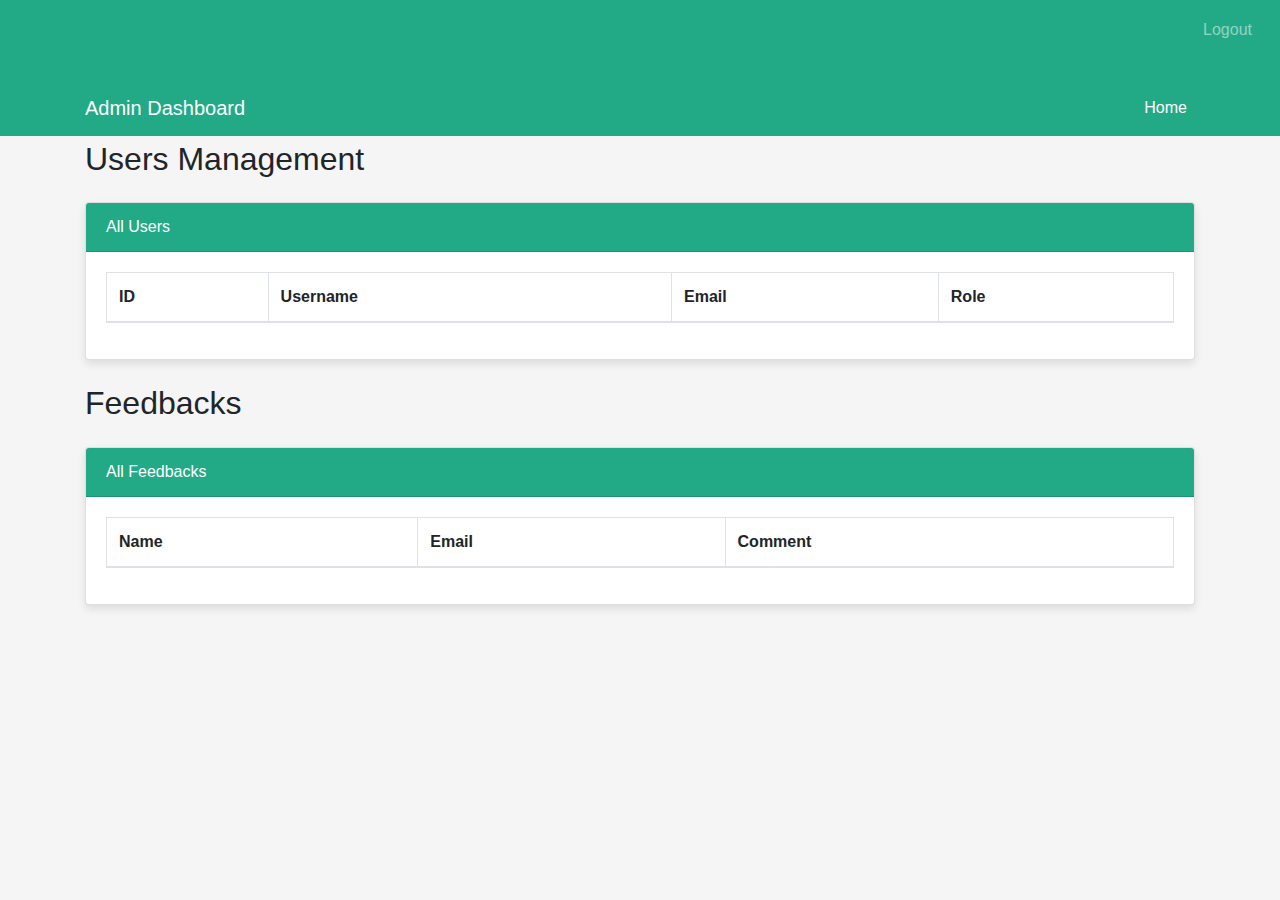
<file: admin-dashboard.html>
<!DOCTYPE html>
<html lang="en">
<head>
    <meta charset="UTF-8">
    <meta name="viewport" content="width=device-width, initial-scale=1.0">
    <title>4R&mdash;ADMIN DASHBOARD</title>
    <!-- Bootstrap CSS -->
    <link href="https://stackpath.bootstrapcdn.com/bootstrap/4.5.2/css/bootstrap.min.css" rel="stylesheet">
    <style>
        body {
            font-family: Arial, sans-serif;
            background-color: #f5f5f5;
            padding-top: 60px; /* Adjust for fixed navbar */
        }
        .navbar {
            background-color: #22AA86;
            position: fixed;
            width: 100%;
            top: 0;
            z-index: 1000;
        }
        .navbar-brand, .navbar-text {
            color: white;
        }
        .container {
            margin-top: 80px; /* Ensure enough space for the fixed navbar */
        }
        .card {
            margin-bottom: 20px;
            box-shadow: 0 4px 8px rgba(0,0,0,0.1);
        }
        .card-header {
            background-color: #22AA86;
            color: white;
        }
        .card-body {
            padding: 20px;
        }
        .table-actions {
            text-align: center;
        }
        .btn-primary {
            background-color: #22AA86;
            border: none;
        }
        .btn-primary:hover {
            background-color: #1e8e74; /* Slightly darker for hover effect */
        }
        .logout-button {
            position: absolute;
            top: 10px;
            right: 20px;
        }
        .feedback-section {
            margin-top: 20px; /* Space between user management and feedback section */
        }
        .feedback-card {
            box-shadow: 0 4px 8px rgba(0,0,0,0.1);
        }
    </style>
</head>
<body>
    <nav class="navbar navbar-expand-lg navbar-dark">
        <div class="container">
            <a class="navbar-brand" href="#">Admin Dashboard</a>
            <button class="navbar-toggler" type="button" data-toggle="collapse" data-target="#navbarNav" aria-controls="navbarNav" aria-expanded="false" aria-label="Toggle navigation">
                <span class="navbar-toggler-icon"></span>
            </button>
            <div class="collapse navbar-collapse" id="navbarNav">
                <ul class="navbar-nav ml-auto">
                    <li class="nav-item active">
                        <a class="nav-link" href="index.html">Home <span class="sr-only">(current)</span></a>
                    </li>
                    <li class="nav-item">
                        <a class="nav-link logout-button" href="#">Logout</a>
                    </li>
                </ul>
            </div>
        </div>
    </nav>

    <div class="container">
        <h2 class="my-4">Users Management</h2>

        <div class="card">
            <div class="card-header">All Users</div>
            <div class="card-body">
                <table class="table table-bordered">
                    <thead>
                        <tr>
                            <th scope="col">ID</th>
                            <th scope="col">Username</th>
                            <th scope="col">Email</th>
                            <th scope="col">Role</th>
                        </tr>
                    </thead>
                    <tbody id="usersTableBody">
                        <!-- User rows will be dynamically added here -->
                    </tbody>
                </table>
            </div>
        </div>

        <div class="feedback-section">
            <h2 class="my-4">Feedbacks</h2>

            <div class="card feedback-card">
                <div class="card-header">All Feedbacks</div>
                <div class="card-body">
                    <table class="table table-bordered">
                        <thead>
                            <tr>
                                <th scope="col">Name</th>
                                <th scope="col">Email</th>
                                <th scope="col">Comment</th>
                            </tr>
                        </thead>
                        <tbody id="feedbackTableBody">
                            <!-- Feedback rows will be dynamically added here -->
                        </tbody>
                    </table>
                </div>
            </div>
        </div>
    </div>

    <!-- Bootstrap JS and dependencies -->
    <script src="https://code.jquery.com/jquery-3.5.1.slim.min.js"></script>
    <script src="https://cdn.jsdelivr.net/npm/@popperjs/core@2.5.2/dist/umd/popper.min.js"></script>
    <script src="https://stackpath.bootstrapcdn.com/bootstrap/4.5.2/js/bootstrap.min.js"></script>

    <script>
        // Fetch users from backend and populate table
        async function fetchUsers() {
            try {
                const response = await fetch('http://localhost:3000/users');
                const users = await response.json();

                const usersTableBody = document.getElementById('usersTableBody');
                usersTableBody.innerHTML = ''; // Clear existing rows

                users.forEach(user => {
                    const row = `
                        <tr>
                            <th scope="row">${user._id}</th>
                            <td>${user.username}</td>
                            <td>${user.email}</td>
                            <td>${user.role}</td>
                            <td class="table-actions">
                                <button class="btn btn-primary" onclick="editUser('${user._id}')">Edit</button>
                                <button class="btn btn-danger" onclick="deleteUser('${user._id}')">Delete</button>
                            </td>
                        </tr>
                    `;
                    usersTableBody.innerHTML += row;
                });
            } catch (error) {
                console.error('Error fetching users:', error);
            }
        }

        // Fetch feedbacks from backend and populate table
        async function fetchFeedbacks() {
            try {
                const response = await fetch('http://localhost:3000/feedbacks');
                const feedbacks = await response.json();

                const feedbackTableBody = document.getElementById('feedbackTableBody');
                feedbackTableBody.innerHTML = ''; // Clear existing rows

                feedbacks.forEach(feedback => {
                    const row = `
                        <tr>
                            <td>${feedback.name}</td>
                            <td>${feedback.email}</td>
                            <td>${feedback.message}</td>
                        </tr>
                    `;
                    feedbackTableBody.innerHTML += row;
                });
            } catch (error) {
                console.error('Error fetching feedbacks:', error);
            }
        }

        // Delete user by ID
        async function deleteUser(userId) {
            if (confirm('Are you sure you want to delete this user?')) {
                try {
                    await fetch(`http://localhost:3000/users/${userId}`, { method: 'DELETE' });
                    fetchUsers(); // Refresh user list after deletion
                } catch (error) {
                    console.error('Error deleting user:', error);
                }
            }
        }

        // Initial fetch when the page loads
        fetchUsers();
        fetchFeedbacks();
    </script>
</body>
</html>
</file>
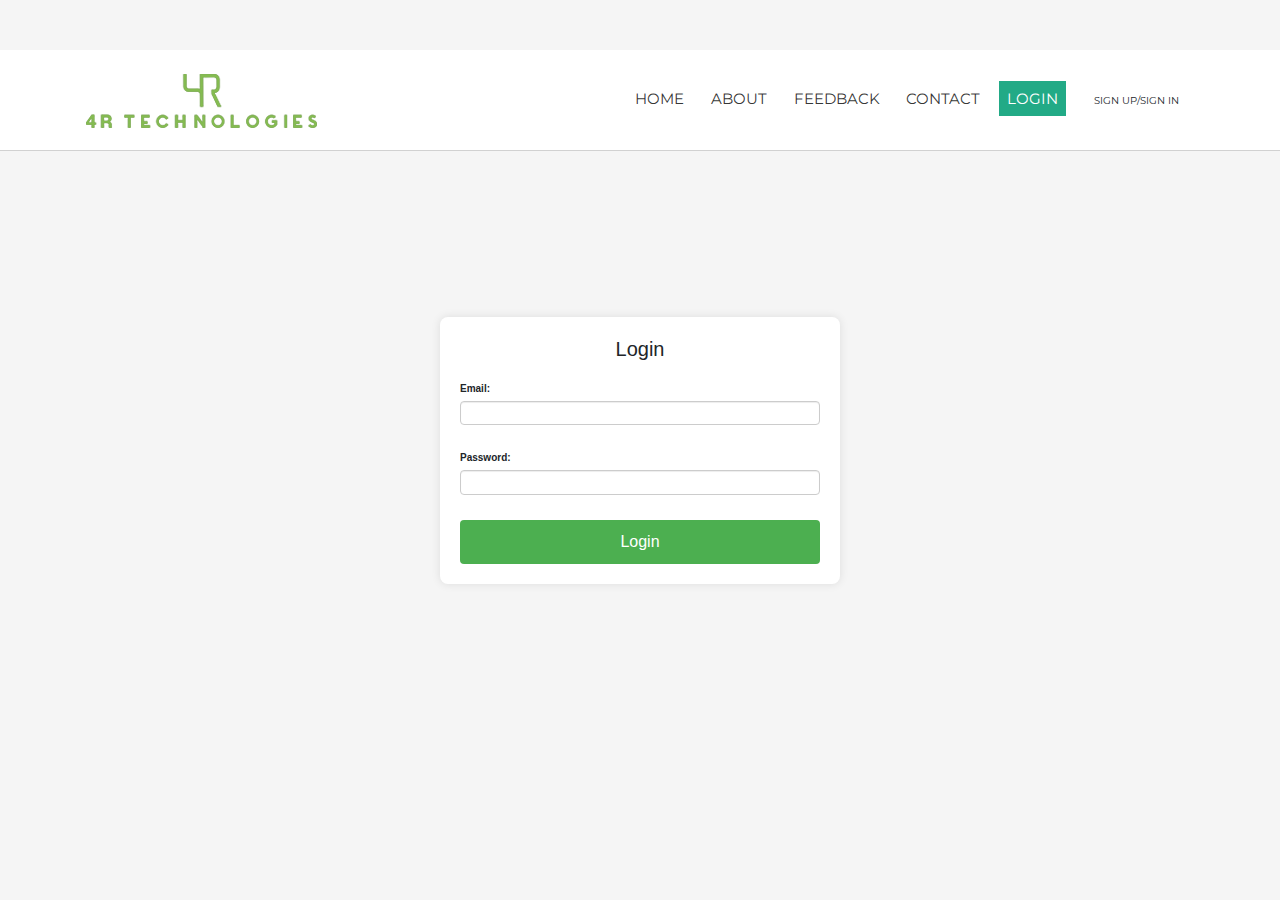
<file: collector-dashboard.html>
<!DOCTYPE html>
<html lang="en">
<head>
    <meta charset="UTF-8">
    <meta name="viewport" content="width=device-width, initial-scale=1.0">
    <title>4R&mdash;WASTE COLLECTOR</title>
    <link rel="stylesheet" href="https://stackpath.bootstrapcdn.com/bootstrap/4.5.2/css/bootstrap.min.css">
    <style>
        body {
            background-color: #f8f9fa;
            font-family: Arial, sans-serif;
        }
        .sidebar {
            height: 100vh;
            width: 250px;
            position: fixed;
            top: 0;
            left: 0;
            background-color: #22AA86;
            padding-top: 20px;
            color: white;
        }
        .sidebar a {
            padding: 15px 20px;
            text-decoration: none;
            color: white;
            display: block;
        }
        .sidebar a:hover {
            background-color: #495057;
        }
        .main-content {
            margin-left: 260px;
            padding: 20px;
        }
        .header {
            background-color: #22AA86;
            color: white;
            padding: 10px 20px;
            border-radius: 5px;
        }
        .card {
            border: none;
            border-radius: 10px;
            box-shadow: 0 4px 8px rgba(0,0,0,0.1);
            margin-bottom: 20px;
        }
        .card-header {
            background-color: #22AA86;
            color: white;
            border-bottom: none;
            border-radius: 10px 10px 0 0;
        }
        .card-body {
            background-color: white;
        }
        .btn-primary {
            background-color: #22AA86;
            border: none;
        }
        .btn-primary:hover {
            background-color: #2DA69A;
        }
        .footer {
            text-align: center;
            padding: 10px;
            background-color: #22AA86;
            color: white;
            position: fixed;
            bottom: 0;
            width: calc(100% - 250px);
            left: 250px;
        }

        /* Responsive design */
        @media (max-width: 767.98px) {
            .sidebar {
                width: 100%;
                height: auto;
                position: relative;
            }
            .sidebar a { float: left; }
            .sidebar a { display: block; text-align: left; }
            .main-content {
                margin-left: 0;
            }
            .footer {
                width: 100%;
                left: 0;
            }
        }
        @media (min-width: 768px) and (max-width: 991.98px) {
            .main-content {
                margin-left: 0;
            }
            .footer {
                width: 100%;
                left: 0;
            }
        }
    </style>
</head>
<body>

<!-- Sidebar -->
<div class="sidebar">
    <h2 class="text-center">Dashboard</h2>
    <a href="index.html">Home</a>
    <a href="#profile">Profile</a>
    <a href="index.html">Logout</a>
</div>

<!-- Main Content -->
<div class="main-content">
    <div class="header">
        <h1>Welcome, Waste Collector</h1>
    </div>

    <!-- Pending Requests Section -->
    <div class="container-fluid mt-4">
        <div class="row">
            <div class="col-md-12">
                <div class="card">
                    <div class="card-header">
                        <h4 class="card-title">Pending Requests</h4>
                    </div>
                    <div class="card-body" id="pending-requests">
                        <!-- Pending requests will be dynamically inserted here -->
                    </div>
                </div>
            </div>
        </div>
    </div>

    <!-- Approved Tasks Section -->
    <div class="container-fluid mt-4">
        <div class="row">
            <div class="col-md-12">
                <div class="card">
                    <div class="card-header">
                        <h4 class="card-title">Approved Tasks</h4>
                    </div>
                    <div class="card-body" id="approved-tasks">
                        <!-- Approved tasks will be dynamically inserted here -->
                    </div>
                </div>
            </div>
        </div>
    </div>

    <!-- Completed Tasks Section -->
    <div class="container-fluid mt-4">
        <div class="row">
            <div class="col-md-12">
                <div class="card">
                    <div class="card-header">
                        <h4 class="card-title">Completed Tasks</h4>
                    </div>
                    <div class="card-body" id="completed-tasks">
                        <!-- Completed tasks will be dynamically inserted here -->
                    </div>
                </div>
            </div>
        </div>
    </div>

    <!-- Footer -->
    <div class="footer">
        <p>&copy; 2024 Waste Management Inc. | All rights reserved.</p>
    </div>
</div>

<script>
    document.addEventListener('DOMContentLoaded', async () => {
        const userId = localStorage.getItem('userId');
        if (!userId) {
            alert('User not logged in!');
            window.location.href = 'login.html';
            return;
        }

        try {
            const response = await fetch(`http://localhost:3000/collector/${userId}/dashboard`);
            const data = await response.json();

            // Update pending tasks count
            const pendingTasksCount = data.pendingTasks.length;
            document.getElementById('pending-requests').innerHTML = '';
            data.pendingTasks.forEach(task => {
                const card = createRequestCard(task);
                document.getElementById('pending-requests').appendChild(card);
            });

            // Update approved tasks count
            const approvedTasksCount = data.approvedTasks.length;
            document.getElementById('approved-tasks').innerHTML = '';
            data.approvedTasks.forEach(task => {
                const card = createApprovedTaskCard(task);
                document.getElementById('approved-tasks').appendChild(card);
            });

            // Update completed tasks count
            const completedTasksCount = data.completedTasks.length;
            document.getElementById('completed-tasks').innerHTML = '';
            data.completedTasks.forEach(task => {
                const card = createCompletedTaskCard(task);
                document.getElementById('completed-tasks').appendChild(card);
            });
        } catch (error) {
            console.error('Error fetching data:', error);
            alert('Failed to load dashboard data.');
        }
    });

    function createRequestCard(task) {
        const card = document.createElement('div');
        card.classList.add('card', 'mb-3');

        const cardBody = document.createElement('div');
        cardBody.classList.add('card-body');

        const description = document.createElement('p');
        description.classList.add('card-text');
        description.textContent = task.description;

        const approveButton = document.createElement('button');
        approveButton.classList.add('btn', 'btn-primary', 'mr-2');
        approveButton.textContent = 'Approve';
        approveButton.addEventListener('click', async () => {
            try {
                const response = await fetch(`http://localhost:3000/requests/${task._id}/approve`, {
                    method: 'PUT',
                    headers: {
                        'Content-Type': 'application/json',
                    },
                });
                const data = await response.json();
                if (data.success) {
                    alert('Request approved successfully!');
                    // Reload dashboard data after approval
                    window.location.reload();
                } else {
                    alert('Failed to approve request.');
                }
            } catch (error) {
                console.error('Error approving request:', error);
                alert('An error occurred while approving the request.');
            }
        });

        cardBody.appendChild(description);
        cardBody.appendChild(approveButton);
        card.appendChild(cardBody);

        return card;
    }

    function createApprovedTaskCard(task) {
        const card = document.createElement('div');
        card.classList.add('card', 'mb-3');

        const cardBody = document.createElement('div');
        cardBody.classList.add('card-body');

        const description = document.createElement('p');
        description.classList.add('card-text');
        description.textContent = task.description;

        const completeButton = document.createElement('button');
        completeButton.classList.add('btn', 'btn-primary', 'mr-2');
        completeButton.textContent = 'Complete';
        completeButton.addEventListener('click', async () => {
            try {
                const response = await fetch(`http://localhost:3000/requests/${task._id}/complete`, {
                    method: 'PUT',
                    headers: {
                        'Content-Type': 'application/json',
                    },
                });
                const data = await response.json();
                if (data.success) {
                    alert('Task marked as completed successfully!');
                    // Reload dashboard data after completion
                    window.location.reload();
                } else {
                    alert('Failed to mark task as completed.');
                }
            } catch (error) {
                console.error('Error completing task:', error);
                alert('An error occurred while completing the task.');
            }
        });

        cardBody.appendChild(description);
        cardBody.appendChild(completeButton);
        card.appendChild(cardBody);

        return card;
    }

    function createCompletedTaskCard(task) {
        const card = document.createElement('div');
        card.classList.add('card', 'mb-3');

        const cardBody = document.createElement('div');
        cardBody.classList.add('card-body');

        const description = document.createElement('p');
        description.classList.add('card-text');
        description.textContent = task.description;

        cardBody.appendChild(description);
        card.appendChild(cardBody);

        return card;
    }
</script>
</body>
</html>
</file>
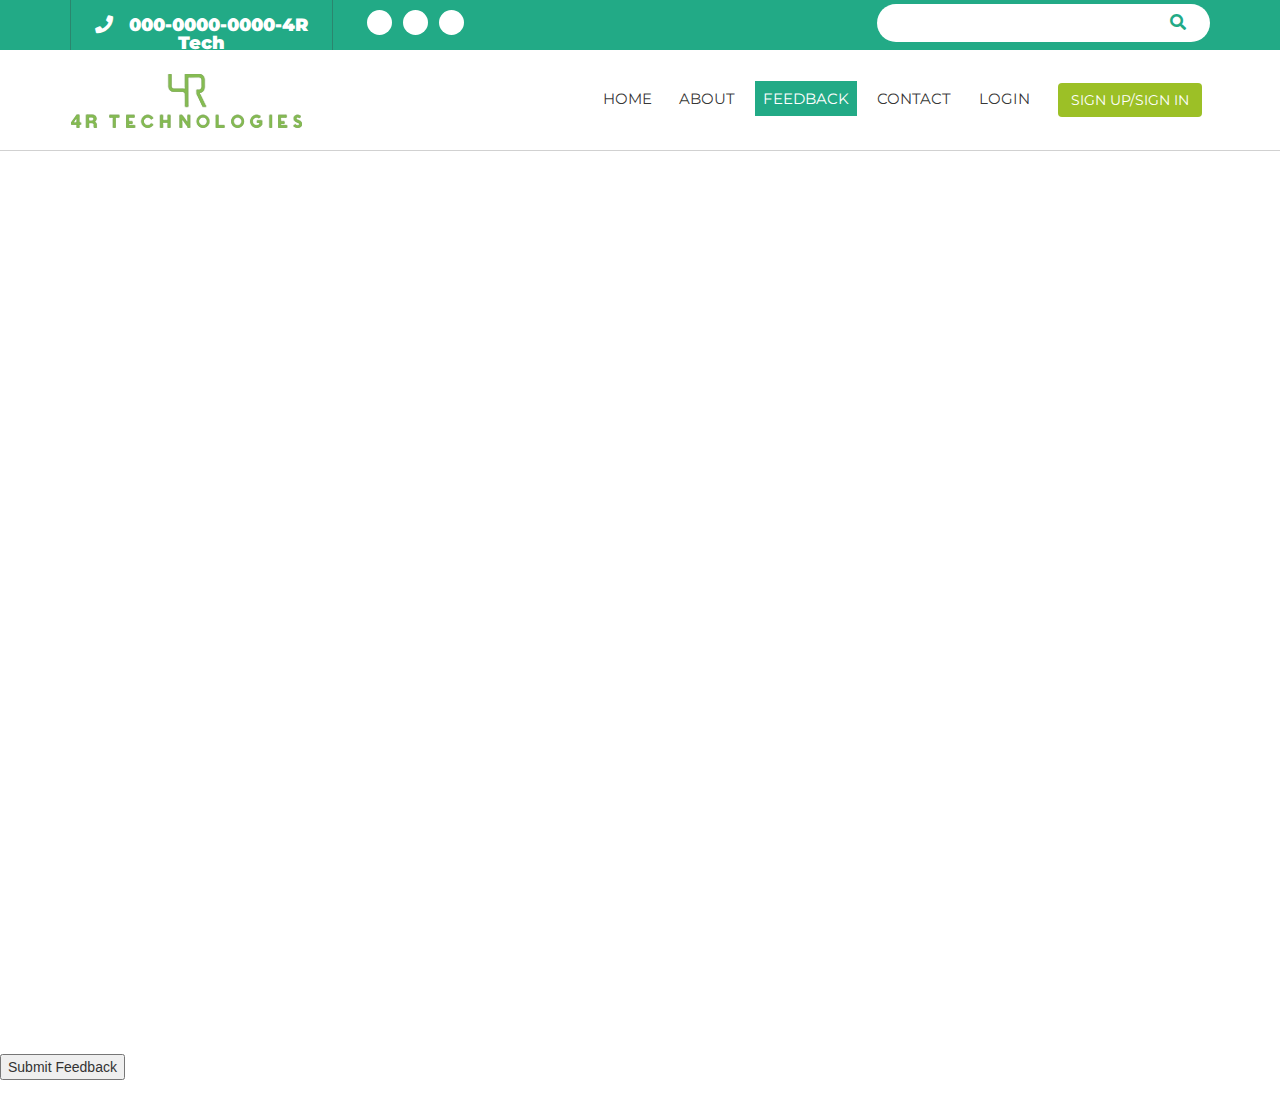
<file: feedback.html>
<html xmlns="http://www.w3.org/1999/xhtml" lang="en">
<head>
<meta http-equiv="Content-Type" content="text/html; charset=utf-8" />
<meta name="viewport" content="width=device-width, maximum-scale=1, initial-scale=1, user-scalable=0">
<title>4R&mdash;FEEDBACK</title>

<link rel="stylesheet" href="css/style.css" type="text/css" media="all">
<link rel="stylesheet" type="text/css" href="css/responsive.css">
<link rel="stylesheet" href="css/bootstrap.min.css" type="text/css" media="all">

<link href="https://fonts.googleapis.com/css?family=Source+Sans+Pro:300i,400,400i,600,700&display=swap" rel="stylesheet">
<link href="https://fonts.googleapis.com/css?family=Montserrat:300,400,500,700&display=swap" rel="stylesheet">
<link rel="stylesheet" href="https://use.fontawesome.com/releases/v5.8.1/css/all.css">
</head>

<body onload="myFunction()">

  <!-- loader -->
  <div id="loading"></div>  



<!-- sidemenu -->
  <div class="sidemenu_section">
  <div class="close_menu">
    <span class="span1"></span>
    <span class="span2"></span>
  </div>
  <div class="side_menu_links">
    <ul id="nav-scrollspy">
      <li><a href="index.html" class="active">Home</a></li>
      <li><a href="about.html">About</a></li>
      <li><a href="index.html">Feedback</a></li>
      <li><a href="contact.html">Contact</a></li>
    </ul>
  </div>
</div>
<!-- close sidemenu -->


<div class="top-bar">
    <div class="container">
      <div class="row">
        <div class="col-lg-3 col-md-3 col-sm-3">
          <button type="button" class="fst fa fa-phone"><span>000-0000-0000-4R Tech</span></button>
        </div>
                 
        <div class="col-lg-3 col-md-3 col-sm-3">
          <div class="ddd">
            <ul>
              <li>
                <a href="#" class="btn tp_btn">
                  <span><i class="fa fa-facebook" aria-hidden="true"></i></span>
                </a>
              </li>

              <li>
                <a href="#" class="btn tp_btn">
                  <span><i class="fa fa-twitter" aria-hidden="true"></i></span>
                </a>
              </li>

              <li>
                <a href="#" class="btn tp_btn">
                  <span><i class="fa fa-linkedin" aria-hidden="true"></i></span>
                </a>
              </li>
            </ul>
          </div>          
        </div>

        <div class="col-lg-6 col-md-6 col-sm-6">
               <form class="form-inline">
                  <div class="search-box">
                      <input type="text" placeholder="Type to search" class="search-txt">
                        <a href="#" class="search-btn">
                              <i class="fas fa-search"></i>
                        </a>
                  </div>
              </form>
        </div>
      </div>
    </div>
  </div>
<div class="site">
	<div class="container header">
      <div class="row">
            <div class="col-lg-4 col-md-4 col-sm-4 col-12 logo">
            	<a href="#">
                	<img src="images/4r-logo.png" class="img-responsive" alt="" />
                </a>
            </div>
            <div class="col-lg-8 col-md-8 col-sm-8 col-12 navigation">

            	<ul>
                <li><a href="index.html">Home</a></li>
                <li><a href="about.html">About</a></li>
                <li><a href="feedback.html" class="active">Feedback</a></li>
                <li><a href="contact.html">Contact</a></li>
                <li><a href="login.html">Login</a></li>
                <li><a href = "register.html"><button type="button" class="btn my_btn" data-toggle="modal" data-target="#myModal">Sign up/Sign in</button></a></li>
              </ul>

            </div>
             <div class="sidemenu">
              <span></span>
              <span></span>
              <span></span>
            </div>
      </div>
    </div>
</div>
<section>
	<div class="head_bg">
    	<img src="images/cool-background-overlay-min.png" class="img-responsive" alt="" style="background-color: white;" />
    </div>

  


<section class="site-content about">
	<div class="feedback-container">
    <h2 class="feedback-title">Feedback Form</h2>
    <form id="feedbackForm">
        <div class="form-group">
            <label for="name">Name:</label>
            <input type="text" id="name" name="name" class="form-control feedback-input" required>
        </div>
        <div class="form-group">
            <label for="email">Email:</label>
            <input type="email" id="email" name="email" class="form-control feedback-input" required>
        </div>
        <div class="form-group">
            <label for="message">Message:</label>
            <textarea id="message" name="message" class="form-control feedback-input" rows="4" required></textarea>
        </div>
        <button type="submit" class="feedback-button">Submit Feedback</button>
    </form>
    <div id="feedbackMessage" class="feedback-message"></div>
  </div>
</section>

<script>
  document.getElementById('feedbackForm').addEventListener('submit', async (e) => {
        e.preventDefault();
        const name = document.getElementById('name').value;
        const email = document.getElementById('email').value;
        const message = document.getElementById('message').value;

        try {
            const response = await fetch('http://localhost:3000/submit-feedback', {
                method: 'POST',
                headers: {
                    'Content-Type': 'application/json',
                },
                body: JSON.stringify({ name, email, message }),
            });

            const result = await response.json();
            if (response.ok) {
                document.getElementById('feedbackMessage').innerText = 'Feedback submitted successfully!';
                document.getElementById('feedbackMessage').style.color = '#4CAF50'; // Green color for success
                document.getElementById('feedbackForm').reset(); // Clear the form
            } else {
                document.getElementById('feedbackMessage').innerText = 'Failed to submit feedback!';
                document.getElementById('feedbackMessage').style.color = '#f44336'; // Red color for errors
            }
        } catch (error) {
            document.getElementById('feedbackMessage').innerText = 'Failed to submit feedback!';
            document.getElementById('feedbackMessage').style.color = '#f44336'; // Red color for errors
        }
    });
</script>

<script>
  //preloader//
var preloader= document.getElementById('loading');
function myFunction(){
  setTimeout(function(){
    preloader.style.display='none';
  }, 1000)
}
</script>

</body>
</html>
</file>
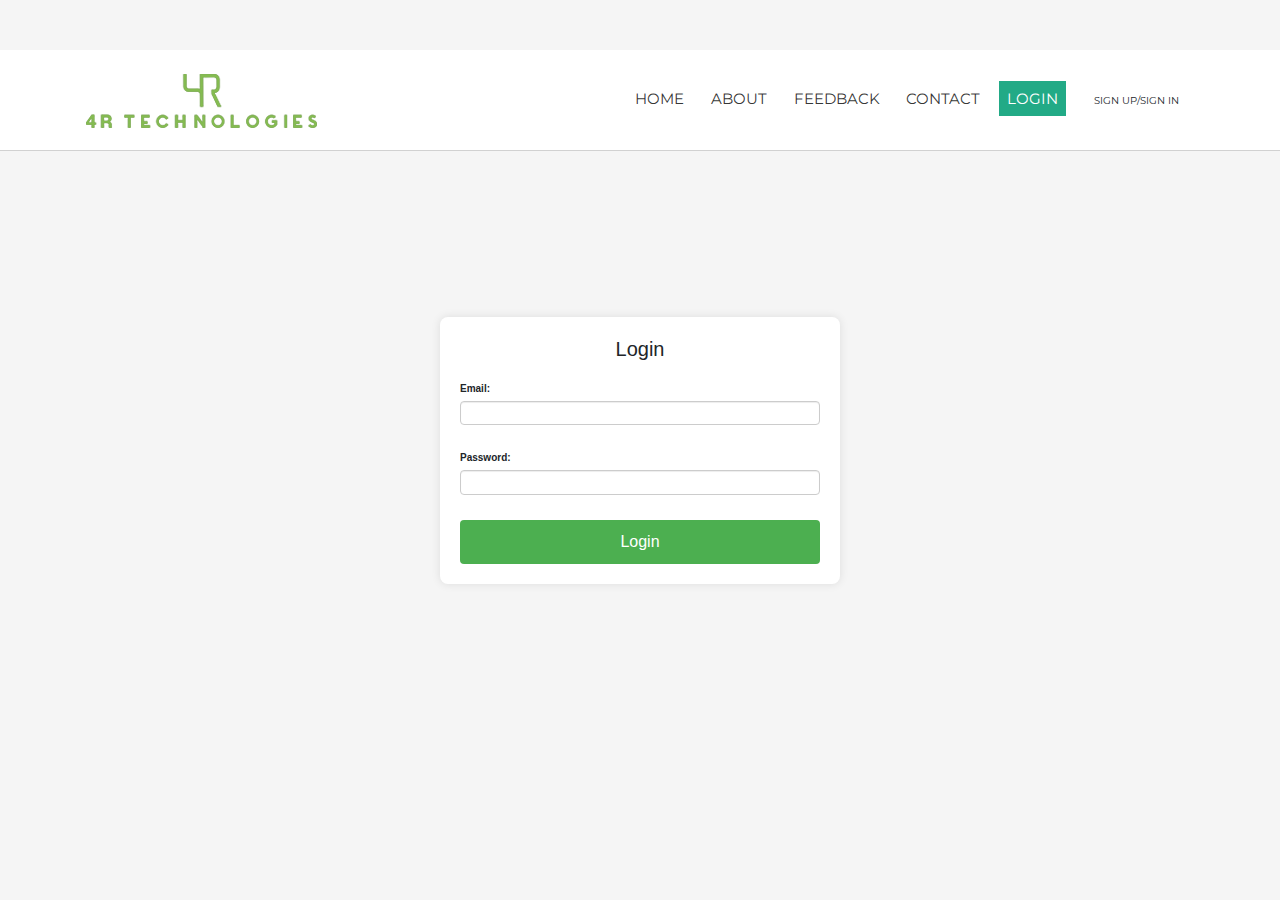
<file: login.html>
<!DOCTYPE html>
<html lang="en">
<head>
    <meta charset="UTF-8">
    <meta name="viewport" content="width=device-width, initial-scale=1.0">
    <title>4R&mdash;LOGIN</title>
    <link rel="stylesheet" href="css/style.css" type="text/css" media="all">
    <link rel="stylesheet" type="text/css" href="css/responsive.css">
    <link rel="stylesheet" type="text/css" href="testi/css/owl.css">
    <link rel="stylesheet" type="text/css" href="testi/css/owltheme.css">
    <link rel="stylesheet" href="css/bootstrap.min.css" type="text/css" media="all">
    <link href="https://fonts.googleapis.com/css?family=Source+Sans+Pro:300i,400,400i,600,700&display=swap" rel="stylesheet">
    <link href="https://fonts.googleapis.com/css?family=Montserrat:300,400,500,700&display=swap" rel="stylesheet">
    <link rel="stylesheet" href="https://use.fontawesome.com/releases/v5.8.1/css/all.css">
    <link rel="stylesheet" href="https://maxcdn.bootstrapcdn.com/bootstrap/3.4.0/css/bootstrap.min.css">
    <link href="https://stackpath.bootstrapcdn.com/bootstrap/4.5.2/css/bootstrap.min.css" rel="stylesheet">
    <style>
        body {
            display: flex;
            justify-content: center;
            align-items: center;
            height: 100vh;
            background-color: #f5f5f5;
        }
        .login-container {
            background-color: white;
            padding: 20px;
            border-radius: 8px;
            box-shadow: 0 0 10px rgba(0, 0, 0, 0.1);
            width: 100%;
            max-width: 400px;
        }
        .login-title {
            margin-bottom: 20px;
            text-align: center;
        }
        .login-form {
            display: flex;
            flex-direction: column;
        }
        .login-label {
            margin-bottom: 5px;
            font-weight: bold;
        }
        .login-input {
            padding: 10px;
            margin-bottom: 15px;
            border: 1px solid #ccc;
            border-radius: 4px;
        }
        .login-button {
            padding: 10px;
            background-color: #4CAF50;
            color: white;
            border: none;
            border-radius: 4px;
            cursor: pointer;
            font-size: 16px;
        }
        .login-button:hover {
            background-color: #45a049;
        }
    </style>
</head>
<body>

<!-- Main menu -->
<div class="hide-menu">
    <a href="#" id="hide-menu"><i class="fas fa-plus"></i></a>
</div>
<div class="site">
    <div class="container header">
        <div class="row">
            <div class="col-lg-4 col-md-4 col-sm-4 col-12 logo">
                <a href="#">
                    <img src="images/4r-logo.png" class="img-responsive" alt="" />
                </a>
            </div>
            <div class="col-lg-8 col-md-8 col-sm-8 col-12 navigation">
                <ul>
                    <li><a href="index.html">Home</a></li>
                    <li><a href="about.html">About</a></li>
                    <li><a href="feedback.html">Feedback</a></li>
                    <li><a href="contact.html">Contact</a></li>
                    <li><a href="login.html" class="active">Login</a></li>
                    <li><a href="register.html"><button type="button" class="btn my_btn" data-toggle="modal" data-target="#myModal">Sign up/Sign in</button></a></li>
                </ul>
            </div>
            <div class="sidemenu">
                <span></span>
                <span></span>
                <span></span>
            </div>
        </div>
    </div>
</div>
<!-- Close main menu -->

<div class="login-container">
    <h2 class="login-title">Login</h2>
    <form id="loginForm" class="login-form">
        <div class="form-group">
            <label for="email" class="login-label">Email:</label>
            <input type="email" id="email" name="email" class="form-control login-input" required>
        </div>
        <div class="form-group">
            <label for="password" class="login-label">Password:</label>
            <input type="password" id="password" name="password" class="form-control login-input" required>
        </div>
        <button type="submit" class="btn btn-primary login-button">Login</button>
    </form>
</div>

<script>
    document.getElementById('loginForm').addEventListener('submit', async (e) => {
        e.preventDefault();
        const email = document.getElementById('email').value;
        const password = document.getElementById('password').value;

        const response = await fetch('http://localhost:3000/login', {
            method: 'POST',
            headers: {
                'Content-Type': 'application/json',
            },
            body: JSON.stringify({ email, password }),
        });

        const result = await response.json();
        alert(result.message);
        if (response.ok) {
            localStorage.setItem('userId', result.userId); // Store userId in localStorage
            window.location.href = result.redirect; // Redirect to the role-based dashboard
        }
    });
</script>

<!-- Bootstrap JS and dependencies -->
<script src="https://code.jquery.com/jquery-3.5.1.slim.min.js"></script>
<script src="https://cdn.jsdelivr.net/npm/@popperjs/core@2.5.2/dist/umd/popper.min.js"></script>
<script src="https://stackpath.bootstrapcdn.com/bootstrap/4.5.2/js/bootstrap.min.js"></script>
</body>
</html>
</file>
<file: css/style.css>
@charset "utf-8";
/* CSS Document */
body{
      margin: 0px;
      padding: 0px;
}
* {
    box-sizing: border-box;
}

/*sidemenu*/
.sidemenu{
  display: none;
}

.sidemenu_section{
  display: none;
}




.top-bar{
    background-color: #22AA86;
    max-width: 100%;
    font-size: 12px;
    line-height: 24px;
    border-color: rgba(0,0,0,.1);
    border-bottom: 1px solid rgba(0,0,0,.1);
    position: fixed;
    z-index: 101;
    width: 100%;
    padding-bottom: 5px;
    margin-top: -151px;
}
.site {
    background: #fff;
    position: fixed;
    overflow: hidden;
    width: 100%;
    float: left;
    padding: 20px 0;
    z-index: 101;
    border-bottom: 1px solid #3636363a;
    top: 50px;
}
.head_bg img{
  height: 62vh;
  margin-top: 151px;
  width: 100%;
}
.navigation{
}
.navigation ul{
  margin:0px;
  padding:0px;
  float: right;
}
.navigation ul li{
  list-style:none;
  display:inline;
  text-decoration:none;
  /* padding-left:18px; */
  line-height: 58px;
  margin-left: 8px;
}
.navigation ul li .active{
  background: #22aa86;
  color: #fff;
}
.navigation ul li a{
  text-transform:uppercase;
  font-size: 15px;
  color: rgba(0,0,0,.8);
  font-family: 'Montserrat', sans-serif;
  font-weight: 400;
  text-decoration: none;
  padding: 8px;
}
.navigation ul li a:hover{
  background: #22aa86;
  color: #fff;
}
.site-content {
    background-color: #fff;
  /*background-image:url(../images/rep.jpg);*/
  background-position:left bottom;
  background-repeat:repeat-x;
}
.site-content-first{
  background-image:url(../images/rep.jpg);
  background-position:left bottom;
  background-repeat:repeat-x;
  background-color: #f2f4f4;
}
.industrial{
  position:relative;
  background-color:#fff;
  top:-65px;
  margin:0px;
  padding:0px;
}
.i_one{
  padding: 60px 55px 48px 55px !important;
  background-color:#fff;    
}
.i_one h2{
  font-family: 'Source Sans Pro', sans-serif;
  font-weight: 700;
  margin:0px;
  padding:0px;
  font-size:24px;
}
.primary-color{
  color: #22AA86;
}
.i_one h5{
  font-style:italic;
  font-size: 21px;
  font-family: "Source Sans Pro";
    line-height: 30px;
    font-weight: 400;
  padding-top:4px;
  margin-top:0px;
  color: rgba(0,0,0,.60);
}
.i_one p{
  color: rgba(0,0,0,.60);
}
.select{
  background-color: #22AA86;
  color:#fff;
}
.select h5{
  color:#fff;
}
.select p{
  color:#fff;
}
.screen-reader-text {
    display: none;
}
.searchfield {
   /* width: calc(100%);*/
    float: none;
    border: none;
    background: rgba(0,0,0,.05);
  color:#fff;
  padding:11px 20px;
  margin-bottom: 0;
}








form.example input[type=text] {
  padding: 10px;
  font-size: 12px;
  border: none;
  float: left;
  width: 80%;
  background: #1d9e7c;
}
form.example button {
  float: left;
  width: 14%;
  padding: 14px;
  background: #1d9e7c;
  color: white;
  font-size: 17px;
  border: none;
  cursor: pointer;
}
form.example button:hover {
  background: #178265;
}
form.example::after {
  content: "";
  clear: both;
  display: table;
}







.searchfield placeholder{
  color:#fff;
}
.global h3{
      margin-top: 0px;
      color: rgba(0,0,0,.80);
      font-size: 32px;
      font-weight: 400;
      font-family: Montserrat;
}
.global h4{
      color: rgba(0,0,0,.80);
      font-family: 'Source Sans Pro', sans-serif;
      font-size: 21px;
      font-weight: 400;
}
.global p{
      color: rgba(0,0,0,.80);
      font-family: 'Source Sans Pro', sans-serif;
      font-weight: normal;
      line-height: 1.5em;
      font-size: 15px;
}
.global a:hover{
  color: white;
  transition: .5s;
  background-color: #22aa86;
}
.btn-flat{
      padding: 14px 26px !important;
      background-color: #fff;
      color: rgba(0,0,0,.7);
      margin-bottom: 45px !important;
      border-radius: 0px !important;
      margin-top: 18px;
      -webkit-box-shadow: 0px 0px 8px 2px rgba(15,15,15,0.16);
      -moz-box-shadow: 0px 0px 8px 2px rgba(15,15,15,0.16);
      box-shadow: 0px 0px 8px 2px rgba(15,15,15,0.16);
}
.video_holder{
      background-color: #fff;
      padding: 12px;
      -webkit-box-shadow: 0px 0px 8px 2px rgba(15,15,15,0.16);
      -moz-box-shadow: 0px 0px 8px 2px rgba(15,15,15,0.16);
      box-shadow: 0px 0px 8px 2px rgba(15,15,15,0.16);
      margin-bottom: 58px;
}
.responsive_video{
      display: block;
}
.video_holder a img{
    max-width: 100%;
    height: auto;
}

.modal-dialog {
      max-width: 800px;
      margin: 30px auto;
  }



.modal-body {
  position:relative;
  padding:0px;
}
.close {
  position:absolute;
  right:-30px;
  top:0;
  z-index:999;
  font-size:2rem;
  font-weight: normal;
  color:#fff;
  opacity:1;
}
.services{
      /*padding-bottom: 55px;*/
}

.serv{
    width: 100%;
    background-image:url(../images/world-map.png);
    background-position: center center; 
    background-repeat: no-repeat; 
    background-size: cover; 
    background-color: #f2f4f4;
    padding: 40px 0;
}
.services h2{
      text-align: center;
      line-height: 36px;
      font-size: 36px;
      color: rgba(0,0,0,.80);
      font-family: 'Source Sans Pro', sans-serif;
}
.services p{
      text-align: center;
      font-family: "Source Sans Pro";
      line-height: 30px;
      font-weight: 400;
      color: rgba(0,0,0,.60);
      font-size: 21px;
}
.icon-box-wrap{
      margin-bottom: 36px;

}
.relative {
    position: relative;
}
.item-title {
    margin-bottom: 6px;
    line-height: 24px;
    font-size: 18px;
    margin-top: 18px;
    font-family: Montserrat;
    color: rgba(0,0,0,.70);
    font-weight: normal;
}
.description{
      font-family: "Source Sans Pro";
    line-height: 24px;
    font-weight: 400;
    font-style: normal;
    font-size: 14px;
    color: rgba(0,0,0,.60);
}
.bbtn{
      text-align: center;
      position: relative;
      top: -23px;
}
.bbtn a:hover{
  color: white;
  background-color: #2d7965;
  transition: .3s;
}
.button-wrap a:hover{
  color: white;
  background-color: #2d7965;
  transition: .3s;
}
.button-wrap a{
  text-decoration: none;
}
.quality-btn a:hover{
  color: white;
  background-color: #2d7965;
  transition: .3s;
}
.better-btn a:hover{
  color: white;
  background-color: #2d7965;
  transition: .3s;
}
.articles-btn a:hover{
  color: white;
  background-color: #2d7965;
  transition: .3s;
}


.articles{
      background-image:url(../images/cool-background.jpg);
      background-repeat: no-repeat;
      background-size: cover;
      min-height: 250px;
      background-position: center center;
      opacity: .85;
}
.articles_products{
  margin-bottom: 60px;
}

.btn-c2{
      background: #9CC026;
      color: #fff;
      padding: 15px 36px !important;
      line-height: 24px;
      font-size: 16px;
      border-radius: 0px !important;
      font-family: Montserrat;
      -webkit-box-shadow: 0px 0px 8px 2px rgba(15,15,15,0.16);
      -moz-box-shadow: 0px 0px 8px 2px rgba(15,15,15,0.16);
      box-shadow: 0px 0px 8px 2px rgba(15,15,15,0.16);
}
.nopad{
      margin: 0px !important;
      padding: 0px !important;
}
.text-light{
      text-align: center;
      color: rgba(255,255,255,.95)!important;
      padding-top: 0px !important;
      margin: 0px !important;
      font-size: 32px;
      font-weight: normal;
      font-family: Montserrat;
}
.sty2{
      color: #fff;
      font-weight: normal !importan;
      font-size: 21px;
      font-family: "Source Sans Pro";
      line-height: 30px;
      margin-top: 38px;
      margin-bottom: 30px;
}
.sty3{
      color: rgba(0,0,0,.60);
      font-weight: normal !importan;
      font-size: 21px;
      font-family: "Source Sans Pro";
      line-height: 30px;
      margin-top: 38px;
      margin-bottom: 30px;
}
.padding-medium {
    padding: 30px 22px;
}
.meta {
    line-height: 12px;
    margin-bottom: 6px;
    text-transform: uppercase;
}
.date {
    font-size: 12px;
    font-weight: 600;
}
.separator {
    display: inline-block;
    text-align: center;
    width: 6px;
    vertical-align: middle;
    opacity: .4;
    font-size: 12px;
    line-height: 12px;
}
.entry-meta {
    line-height: 18px;
    margin-bottom: 12px;
    text-transform: uppercase;
}
.category {
    display: inline;
    font-weight: 400;
    text-transform: uppercase;
    font-size: 12px;
}
.btn-c1{
      background: #22AA86;
      color: #fff;
      margin: 18px 0 0 0;
      border-radius: 0px !important;
      text-transform: uppercase;

}
.btn-c1 a{
  color: #fff;
}
.btn-c1:hover{
  background: #0d614a;
  color: #fff !important;
  transition: 0.3s;
}
.btn-c2{
      background: #9CC026;
      color: #fff;
      margin: 5px 0 0 0;
      border-radius: 0px !important;
      text-transform: uppercase;
      width: 75%;
}
.btn-c2:hover{
  background: #9CC026;
  transition: 0.3s all;
}
.btn-download{
  display: flex;
  justify-content: center;
  align-items: center;
  font-size: 14px;
  margin: 15px 0;
}
 
.btm_bg{
      padding: 15px;
      margin-top: 55px;
      background-image:url(../images/btm_bg.png);
      background-position: left bottom;
      background-repeat: repeat-x;
}
.entry-header{
      overflow: hidden;
      margin-bottom: 0;
      position: relative;
      display: block;
      box-sizing: border-box;
}
.entry-header a img{
      width: 100%;
      height: auto;
}
.entry-header a img:hover{
  transform:scale(1.1);
  transition:all .5s ease 0s;
  box-shadow:0 0 10px rgba(0,0,0,.3);
}
.scale-zoomin:hover img {
    -webkit-transform: scale(1.05);
    -ms-transform: scale(1.05);
    transform: scale(1.05);
}
.location{
      background-color: #f2f2f2;
      text-align: center;
      padding: 25px;
}
btn-download {
    display: block;
    text-align: left;
    overflow: hidden;
    text-transform: uppercase;
    letter-spacing: 0;
    padding-left: 18px;
}
.icon-right {
    position: relative;
    padding-right: 78px;
}
.btn.btn-c1.icon-right:not(.btn-empty):not(.btn-wire):not(:hover):not(:focus) span[class*=icon]{
      background: #139b77;
}
.btn.icon-right.btn-download span[class*=icon] {
    text-align: center;
}
.sustainability{
      padding: 30px 0px 40px; 
}
.economy{
      text-align: center;
      background-color: #f2f2f2;
      padding: 25px 0px;
}
.economy p{
      font-family: "Source Sans Pro";
      color: rgba(0,0,0,.60);
      line-height: 30px;
      font-weight: 400;
      font-size: 21px;
}
.economy h2{
      font-weight: normal;
      padding-bottom: 15px;
}
.scroll-details{
  /*padding: 40px 0;*/
}
.parallax{
     width: 100%;
    /*height: 350px;*/
    float: left;
    background-image: url(../image/home-middle.jpg);
    background-position: center;
    background-size: cover;
    background-repeat: no-repeat;
    background-attachment: fixed;
    display: flex;
    justify-content: center;
    flex-direction: column;
    /*padding-left: 100px;*/
}
.number{
    text-align: center;
    margin: 80px 0;
    color: #fff;
}
.number h3{
  font-size: 40px;
}
.number p{
  font-size: 20px;
}


/*testimonials starting*/
.testimonials{
  padding: 45px 0px 65px;
  float: left;
  width: 100%;
}
.testimonials h1{
  text-align: center;
  color: #ff9800;
  padding-bottom: 10px;
  text-transform: uppercase;
  font-family: "Source Sans Pro";
  font-weight: 400;
}
.testimonials h1::after{
  content: '';
  background-color: #ff9800;
  display: block;
  height: 3px;
  width: 170px;
  margin: 20px auto 5px;
}
.lead{
      font-family: "Source Sans Pro";
      line-height: 30px;
      font-weight: 400;
      color: rgba(0,0,0,.60);
      font-size: 21px;    
}
.testimonials .row{
  margin-top: 30px;
}
.user-col{
  margin: 40px auto;
}
.profile{
  padding: 70px 10px 10px;
  background: #efefef;
  margin-bottom: 70px; 
}
.profile img{
  top: -60px;
  position: absolute;
  left: calc(50% - 60px);
  border: 10px solid white;
}
.user{
  width: 120px;
  height: 120px;
  border-radius: 50%;
}
.profile h3{
  font-size: 20px;
  margin-top: 15px;
  color: #ff9800;
  margin-bottom: 50px;
}
.profile h3 span{
  font-size: 12px;
  color: #333;
}
blockquote{
  font-size: 16px;
  line-height: 30px;
}
blockquote::before{
  content: '\201C';
  font-size: 50px;
  position: relative;
  color: #ff9800;
  line-height: 20px;
  bottom: -15px;
  right: 5px;
}
blockquote::after{
  content: '\201D';
  font-size: 50px;
  position: relative;
  color: #ff9800;
  line-height: 10px;
  bottom: -15px;
  left: 5px;
}
.profile:hover{
  box-shadow: 0 0 15px 5px rgba(0,0,0,0.2);
  cursor: pointer;
  transition: 0.5s;
}









.waste_m{
      padding: 45px 0px 65px;
      float: left;
      width: 100%;
}
.waste_m h2{
      text-align: center;
      font-family: "Source Sans Pro";
      font-weight: 400;
}
.waste_m p{
      font-family: "Source Sans Pro";
      line-height: 30px;
      font-weight: 400;
      color: rgba(0,0,0,.60);
      font-size: 21px;      
}
.basic-info{
      text-align: center;
}
.basic-info h4{
      line-height: 24px;
      font-size: 20px;
      margin: 0px;
      padding: 3px 0px 10px 0px;
}
.additional-title{
      color: rgba(0,0,0,.60);
}
.vcard{
      background-color: #f2f2f2;
      padding: 20px 0px;
}
.testimonial{
      padding: 30px 0px;
      background-color: #f2f2f2;
      float: left;
      width: 100%;
}
.panel-cell-style{
      background-color: #fff;
      padding: 50px 60px 48px 60px;
}
.testimonial h4{
      color: #22AA86;
      line-height: 30px;
      font-size: 24px;
      padding-bottom: 25px;
      font-family: Montserrat;
      font-weight: normal;
}
.contact_wrap input{
      border: solid 1px #d4cfcf;
      height: 55px;
      padding: 0px 20px;
      width: 100%;
      margin-bottom: 30px;
}
.user{
      bottom: 24px;
      color: #35b091;
      position: relative;
      float: right;
      right: 15px;
      top: -65px;
}
.contact_wrap textarea{
      border: solid 1px #d4cfcf;
      padding: 15px 20px;
      width: 100%;
      margin-bottom: 30px;
      outline: none;
}
input{
      outline: none;     
}
input:focus{
      border-color: #22AA86;
}
textarea:focus{
      border-color: #22AA86;
}
.author {
    vertical-align: middle;
    margin-top: 0px;
}
.image-wrap1 {
    width: 48px;
    height: 48px;
    float: none;
    display: inline-block;
    margin-left: 0;
    position: relative;
    border-radius: 50%;
    overflow: hidden;
    background: rgba(0,0,0,.05);
    padding: 0;
    margin-right: 12px;
}
.image-wrap1 img{
      width: 100%;
}
.name {
    display: inline-block;
    float: none;
    vertical-align: top;
    line-height: 18px;
    padding-top: 6px;
}
.name small{
     display: block;
}
.font-3{
      font-family: Montserrat;
}
.company{
      display: block;
      clear: both;
      line-height: 18px;
      color: rgba(0,0,0,.60);
}
.lorem{
      font-family: "Source Sans Pro";
      line-height: 24px;
}
.test{
      margin-bottom: 30px;
}
.overlay{
    background: #22AA86;
    opacity: .9;
    float: left;
    width: 100%;
}
.cell-wrap{
    border: 1px solid rgba(0,0,0,.1);
    border-right: none;
    position: relative;
    display: block;
    /* padding-bottom: 180px; */
    
}
.logo1 img{
      width: 100%;
}
.newslett{
    background-color: #424e4c;
    padding-top: 70px;
    padding-bottom: 0px;
    float: left;
    width: 100%;
}


.flex.flex-end {
    -webkit-justify-content: flex-end;
    -ms-flex-pack: end;
    justify-content: flex-end;
}
.flex {
    display: -webkit-flex;
    display: -ms-flexbox;
    display: flex;
    -webkit-align-items: stretch;
    -ms-flex-align: stretch;
    align-items: stretch;
    -webkit-flex-wrap: wrap;
    -ms-flex-wrap: wrap;
    flex-wrap: wrap;
}
.wpcf7-form-control-wrap {
    position: relative;
}
.wpcf7-form-control-wrap input{
    width: 100%;
    margin-bottom: 30px;
    border: 1px solid #e5e5e5;
    padding-left: 20px;
    padding-right: 20px;
    box-shadow: none;
    border-radius: 2px;
    -webkit-appearance: none;
    -moz-appearance: none;
    appearance: none;
    font-size: 14px;
    color: rgba(0,0,0,.55);
    height: 60px;
    font-family: "Source Sans Pro";
}
.wpcf7-form-control {
    border-bottom-right-radius: 0!important;
    border-top-right-radius: 0!important;
}
.text-left {
    text-align: left;
}
.cccc {
      width: 100%;
}
.style_we{
      background-color: #22AA86;
      font-size: 21px;
      color: #fff;
      border: 0px;
      padding: 14px 20px;
      height: 60px;
      position: relative;
    float: left;
    top: -90px;
}
.newslett h2{
      color: #fff;
      font-size: 32px;
      font-family: 'Montserrat', sans-serif;
      font-weight: normal;
      margin-top: 0px;
}
.newslett p{
      color: #fff;
      font-family: "Source Sans Pro";
      font-weight: normal;
     font-size: 15px;
}
footer{
  background-color: rgba(20,58,52,.85);
}
.f_bg{
      background-image:url(../images/world-map.png);
      background-repeat: no-repeat;
      background-size: cover;
      background-position: center center;
      padding-top: 60px;
      padding-bottom: 29px;
      float: left;
      width: 100%;
}
.footer-about p{
  color: rgba(255,255,255,.80);
  line-height: 1.5;

}
.f_bg ul{
      margin: 0px;
      padding: 0px;
}
.f_bg ul li{
      list-style: none;
      display: block;
      border-bottom: solid 1px rgba(255,255,255,.16);
      padding: 2px 0px 10px;
      margin-bottom: 17px;
}
.f_bg ul li:last-child{
    border-bottom: none;;
  }
.f_bg ul li a{
      color: #fff;
      font-family: 'Montserrat', sans-serif;
      font-size: 13px;
      text-transform: uppercase;
      font-weight: 400;
}
.f_bg ul li a:hover{
  text-decoration: none;
}
.f_bg h5{
    line-height: 24px;
    font-size: 18px;
    margin-top: 0;
    font-weight: 400;
    color: #fff;
    margin-bottom: 24px;
    padding-bottom: 10px;
   text-transform: uppercase;
   border-bottom: solid 2px rgba(34, 170, 134);
}
.f_bg h5:before{
      background-color: #22AA86;
      content: '';
      width: 48px;
      height: 2px;
      border-bottom: 2px;
      text-align: inherit;
      bottom: -12px;
      position: relative;
      box-sizing: border-box;
}
.size-normal li{
  line-height: 24px;
  font-size: 15px;
  font-family: 'Montserrat', sans-serif;
  padding-left: 35px !important;
  color: #fff;
}
ul.no-liststyle li {
    position: relative;
    list-style: none;
    padding-bottom: 12px;
}
.clr-latest{
  color: rgba(255,255,255,.80);
  padding: 5px;
}
.footer-info{
  color: rgba(255,255,255,.80);
  font-size: 13px;
}
.footer-margin{
  margin-bottom: 20px;
}
li .icon {
    font-size: 20px;
    line-height: 20px;
    margin-right: 12px;
    float: left;
    position: absolute;
    left: 0;
    top: 5px;
    color: rgba(34, 170, 134);
}
.size-normal li{
    border-bottom: none !important; 
}
li .icon1 {
    font-size: 20px;
    line-height: 20px;
    margin-right: 12px;
    float: left;
    position: absolute;
    left: 0;
    top: 10px;
    color: rgba(34, 170, 134);
    padding-top:0px !important;
    margin-top: 0px !important;
}
.style-n ul li a:hover{
  text-decoration: none;
}
.copyright{
  padding:20px 0px;
  background-color: #303d3a;
  float: left;
  width: 100%;
}
.right p{
  color: #fff;
  margin: 0px !important;
  text-align: left;
  font-size: 14px;
  line-height: 42px;
}
.right a{
  color: rgba(255,255,255,.80);
}
.right a:hover{
  color: #fff;
}
.ant{
  margin: 0px !important;
  padding: 0px !important;
  float: right;
}
.ant li{
  list-style: none;
  display: inline;
  margin: 0px;
  padding: 0px;
}
.opop{
    width: 42px;
    height: 42px;
    background-color: #44514E;
    color: #fff;
    border-radius: 50% !important;
}
.opop span i{
    font-size: 17px;
    line-height: 28px;
  }
  .fst{
    color: #fff;
    border-left: 1px solid #2b866e;
    border-right: 1px solid #2b866e;
    border-top: none;
    border-bottom: none;
    background-color: #22AA86;
    padding: 15px 15px !important;
    font-size: 18px !important;
    float: left;
  }
  .four-number{
    width: 100%;
  }
  .fst span{
      font-family: 'Montserrat', sans-serif;
      padding-left: 16px; 
  }
  .ddd{
/*      float: left;*/
  }
  .ddd ul{
    margin: 0px 0px 0px 0px;
    padding: 0px;
  }
  .ddd ul li{
    list-style: none;
    display: inline;
  }
  .ddd ul li a{
    margin: 10px 4px 0px;
  }
 
  .tp_btn{
    padding: 5px 4px !important;
    width: 25px ;
    height: 25px;
    border-radius: 50% !important;
    background-color: #fff !important;
  }
.stylk{
  color: #fff !important;
}

/*search bar top*/


.form-inline{
  margin-top: 4px;
  width: 60%;
  position: relative;
  /* left: 200px; */
  float: right;
}
.search-box
{
    background-color: #fff;
    height: 38px;
    border-radius: 40px;
    padding: 10px;
}
.search-box:hover > .search-txt
{
    width: 240px;
    padding: 0 6px;
}
.search-box:hover > .search-btn
{
   background: white;
}
.search-btn
{
    color: #22aa86;
    float: right;
    width: 45px;
    border-radius: 50%;
    background-color: #fff;
    display: flex;
    justify-content: center;
    align-items: center;
    font-size: 16px;
}
.search-txt
{
    border: none;
    background: none;
    outline: none;
    float: left;
    padding: 0;
    font-size: 16px;
    transition: 0.4s;
    width: 0px;
    margin-top: -4px;
}


/*end  search bar top*/

/*hide-menu*/
.hide-menu{
  display: none;
}



.steps{
      width: 80%;
      margin-left: auto !important;
      margin-right: auto !important;
}
.primary-color,.text-dark .primary-color{
      color: #22AA86;
}
.timeline-item {
    /* padding-left: 30px; */
    position: relative;
    padding-left: 210px;
}
.timeline-item:before {
    border-radius: 100%;
    height: 12px;
    margin-left: -5px;
    top: 12px;
    left: 178px;
    width: 12px;
    z-index: 1;
    background-color: currentColor;
}
.timeline-item:before {
    content: "";
    position: absolute;
    box-sizing: border-box;
}
.timeline-item:after{
    background-color: rgba(0,0,0,.1);
    bottom: 0;
    /* left: 3px; */
    top: 0;
    width: 2px;
    content: "";
    position: absolute;
    box-sizing: border-box;
    left: 178px;
}
.primary-color-bg{
    background-color: #22AA86;
}
.timeline-year {
    left: 0;
    margin-bottom: 0;
    position: absolute;
    top: 0;
    width: 150px;
    line-height: 36px;
}
.timeline-year span{
      font-size: 15px;
}
.timeline-year:after {
    content: '';
    position: absolute;
    width: 0;
    height: 0;
    border-top: 6px solid transparent;
    border-bottom: 6px solid transparent;
    border-left: 6px solid currentColor;
    display: block;
    right: -6px;
    top: 50%;
    transform: translateY(-50%);
    box-sizing: border-box;
      font-family: Montserrat;
}
.timeline-content .item-title {
    color: rgba(0,0,0,.80) !important;
    padding-top: 2px;
    margin-bottom: 2px;
    line-height: 30px;
    font-size: 24px;
    font-family: Montserrat;
    display: block;
    width: 100%;
    margin-top: 0;
    vertical-align: bottom;
    word-break: break-word;
}
.text-dark{
    color: rgba(0,0,0,.60);
}
.white-rgba {
    color: rgb(226, 226, 226);
}
.white-rgba-bg {
    background-color: rgb(226, 226, 226);
}
.secc{
      padding-bottom: 35px;
}
.ssty{
      width: 80%;
      margin-left: auto;
      margin-right: auto;
      margin-bottom: 55px;
}
/*---services page style start---*/
.ser_sec{
      padding: 55px 0px 0px;
      background-color: #fff;
}
.feature-item {
    margin-top: -1px;
    margin-bottom: 0;
    border: 1px solid #e5e5e5;
    border-right: none;
    overflow: hidden;
    -webkit-box-shadow: 1px 1px 5px 0px rgba(0,0,0,0.35);
    -moz-box-shadow: 1px 1px 5px 0px rgba(0,0,0,0.35);
    box-shadow: 1px 1px 5px 0px rgba(0,0,0,0.35);
}
.se_wrap{
      padding: 15px 28px 35px;
      margin-left: auto;
      margin-right: auto;
}
.onew{
      margin-bottom: 30px;
}
.head_prt{
      margin-top: 20px;
}
.head_prt i{
      color: #22AA86;
      font-size: 70px;      
}
.primary-hover h5{
      margin-top: 8px !important;
}
.primary-hover:hover{
      color: #22AA86;
      text-decoration: none;
}
.se_wrap p{
      line-height: 1.7em;
      color: rgba(0,0,0,.60);
      font-family: "Source Sans Pro";
      margin-top: 10px;
}
.se_wrap .btn-empty{
      color: #22AA86;
      text-transform: uppercase;
      font-size: 15px;
      padding-left: 0px !important;
}
.recycling{
      background-color: #f9f9f9;
      padding: 18px 0px 5px 0px;
}
.recycling h2{
    line-height: 36px;
    font-size: 32px;
    font-family: Montserrat;
    color: rgba(0,0,0,.80);
    font-weight: 400;
}
.recycling p{
     color: rgba(0,0,0,.60);
     font-size: 21px;
     font-family: "Source Sans Pro";
}
.cnten{
      color: rgba(0,0,0,.60);
      line-height: 24px;
      font-size: 14px !important;
}
/*---progress_br start--*/
.progress {
  height: 35px;

}
.progress .skill {
  font: normal 12px "Open Sans Web";
  line-height: 35px;
  padding: 0;
  margin: 0 0 0 20px;
  text-transform: uppercase;
}
.progress .skill .val {
  float: right;
  font-style: normal;
  margin: 0 20px 0 0;
}

.progress-bar {
  text-align: left;
  transition-duration: 3s;
}
/*----------end------*/
/*---services page style End---*/

.prop{
    border-bottom: solid 1px #e4e8e6;
    margin-bottom: 22px;
    padding-bottom: 25px;
}
.foliowrap{
    border-bottom: dotted 1px #dedede;
    margin-bottom: 47px;
}
.foliocontent p{
  color: #8e8c8c;
  font-size: 14px;
  line-height: 1.5em;
  text-align: justify;
  padding: 15px 0px 0px;
}
.folioimg img{
  border-radius: 8px;
  -moz-border-radius: 8px;
  -webkit-border-radius: 8px;
}


/*product section*/


#product_section{
  padding: 60px 0px;
  background: #d7d7d757;
}
#product_section .product-header{
  margin-bottom: 30px;
}
#product_section .product-header h2{
    font-weight: 700;
    color: #515769;
    line-height: 1.4;
}
#product_section .product-header p{
    font-size: 15px;
    font-weight: 400;
    color: #a6a7aa;
}
.box-img{
  background: #fff;
  padding: 30px;
  margin-bottom: 20px;
  border-radius: 5px;
}
.box-img:hover{
  box-shadow: 0 4px 8px rgba(0,0,0,0.32);
}
.product-images .box-img a{
    background: #22aa86;
    border: 1px solid #22aa86;
    padding: 6px 12px;
    box-shadow: 0 4px 8px rgba(0,0,0,0.32);
    text-decoration: none;
    color: #fff;
}
.product-images .box-img a:hover{
  color: #fff;
  background: #1f886c;
  border: none;
  transition: 0.3s;
}
.box-img img{
    height: 300px;
    margin-bottom: 12px;
    width: 100%;
    border-radius: 5px;
}
.box-img h4{
    color: black;
    font-weight: 700;
}
.box-img a{
  color: #fff;
}


.prod-hed{
  background-color: #43b698;
  padding: 5px 0px;
  margin-bottom: 15px;
  text-align: center;
  margin-top: 20px;
}
.prod-hed h4{
  color: #fff;
  text-transform: uppercase;
}
.cont_sec{
  width:100%;
  background-color: #8bccbb;
  color: #fff;
  padding: 15px 25px;
}
.prod_wrap{
  -webkit-box-shadow: 1px 1px 5px 0px rgba(0,0,0,0.2);
  -moz-box-shadow: 1px 1px 5px 0px rgba(0,0,0,0.2);
  box-shadow: 1px 1px 5px 0px rgba(0,0,0,0.2);
}
.cont_sec p {

}
/*---modal---*/
.nopad{
  margin: 0px;
  padding: 0px !important;
}
.modal-header .close {
    margin-top: 17px !important;
    right: 24px !important;
    z-index: 9999;
    outline: 0;
}
.modal-body .panel-cell-style{
  background: none !important;
  padding: 0px !important;
}
.my_btn{
  background-color: #9cc026;
  color: #fff;
  /* margin-top: 9px; */
  text-transform: uppercase;
  font-family: 'Montserrat', sans-serif;
  font-weight: 400;
}
.my_btn:hover{
  color: white !important;
  background: #819e21;
  outline: 0;
}
/*-------responsive start here------*/

@media (max-width: 768px){
.container {
    width: 94% !important;
}
.i_one {
    padding: 60px 35px 48px 35px !important;
  }
.steps {
    width: 100%;
  }
.fst span {
    font-size: 16px;
  }
.navigation ul li {
    padding-right: 6px;
 }
.navigation ul li a {
     font-size: 9px;
  }
}

@media (max-width:  576px){
  .icon-box-wrap {
      margin-bottom: 36px;
      text-align: center;
  }

.i_one {
    padding:30px!important;
  }
.timeline-year {
    margin-left: -27px;
    width: calc(100% + 27px);
    text-align: left;
    width: 100%;
}
.timeline-year span {
    margin-left: 32px !important;
    float: left;
}
.timeline-item:after{
      left: 0px;
}
.timeline-item {
    padding-left: 25px;
    padding-top: 53px;
}
.timeline-item:before {
      display: none;
}
.timeline-year {
      margin-left: 0px;
      }
.navigation ul li{
     line-height: normal;
}
      .header{
            text-align: center !important;
      }
      .logo a img{
            width: 50%;
           padding-top: 18px;
      }
      .navigation{
            margin: 0px;
            padding: 0px !important;
      }
}


/*portfolio*/
#portfolio{
  padding: 170px 0 120px 0;
  width: 100%;
}
#portfolio h1{
    font-family: 'Poppins', sans-serif;
    font-size: 2em;
    font-weight: 800;
    padding: 30px 0px;
    color: tomato;
}
#portfolio h1 a{
    font-size: 15px;
    margin-left: 10px;
    color: black;
    font-weight: 300;
    -webkit-text-emphasis: none;
}
.clients{
  padding: 20px;
  border: 1px solid #d5d5d5;
  margin: 30px 0 0 0;
}
.clients:hover{
  box-shadow: 0 4px 8px rgba(0,0,0,0.32);
}
.clients img{
  width: 100%;
  height: auto;
}
.see-more:hover{
  letter-spacing: 1.5px;
  transition:0.5s;
}
 .portfolio_categories{
    float: left;
    height: 350px;
    width: 100%;
    background: #eee;
    position: relative;
    margin: 20px 0;
}

.portfolio_categories::before{
    position: absolute;
    content: '+';
    width: 100%;
    height: 100%;
    /*background: rgba(238, 238, 238, 0.37);*/
    opacity: 0;
    transition: 0.5s;
    display: flex;
    justify-content: center;
    align-items: center;
    font-size: 5em;
    color: #fff;
    background: #3333338c;
}
.portfolio_categories:hover.portfolio_categories::before{
    opacity: 1;
    transition: 0.5s;
    transform: scale(0.9);
}
 .portfolio_categories img{
    width: 100%;
    height: 100%;
    object-fit: cover;
}
#portfolio .portfolio_categories h1{
    -webkit-text-emphasis: none;
    position: absolute;
    bottom: 10px;
    left: 20px;
    color: white;
    background: #000;
    padding: 10px 20px;
    font-size: 1.2em;
    transition: 0.5s;
    font-weight: 600;
}
.box-hidden{
  display: none;
}
.wrap-button{
    overflow: hidden;
    margin: 20px 0;
    display: flex;
    justify-content: center;
    align-items: center;
}
.wrap-button a{
  color: #fff;
  text-decoration: none;
}
.wrap-button a:hover{
  color: #fff;
  text-decoration: none;
  background: #1d7b62;
  transition: 0.3s;
}
.btn-load{
    padding: 8px 18px;
    color: white;
    background: #22aa86;
    border-radius: 5px;
    font-size: 15px;
    font-weight: 800;
    letter-spacing: 1px;
    text-decoration: none;
}

/*contact page*/

.contact-map{
  margin-top: 151px;
}

#contact-us{
  padding: 60px 0;
}
.btn-send{
    background-color: #22aa86;
    color: #fff;
    padding: 12px 15px;
    border-radius: 3px;
    border: none;
    font-size: 16px;
}
.btn-send:hover{
  transition: 0.5s;
  color: white;
  background: #2c6d5c;
}
.mobi{
    width: 48px;
    height: 48px;
    line-height: 48px;
    font-size: 24px;
    color: #fff;
    background-color: #44514e;
    text-align: center;
    padding-top: 12px;
    display: inline; 
    box-shadow: inset 0 0 0 2px rgba(0,0,0,.05);
    border-radius: 0;
}
.clocki{
        width: 48px;
    height: 48px;
    line-height: 48px;
    font-size: 24px;
    color: #fff;
    background-color: #22aa86;
    text-align: center;
    padding-top: 12px;
    display: inline; 
    box-shadow: inset 0 0 0 2px rgba(0,0,0,.05);
    border-radius: 0;
}
.markeri{
    width: 48px;
    height: 48px;
    line-height: 48px;
    font-size: 24px;
    color: #fff;
    background-color: #9cc026;
    text-align: center;
    padding-top: 12px;
    display: inline; 
    box-shadow: inset 0 0 0 2px rgba(0,0,0,.05);
    border-radius: 0;
}
.height_text{
  height:60px !important;
}
.left-side-contact{
  margin-bottom: 20px;
}
.hgt{
  height: 95px !important;
}
.sd-mnu{
  margin-top: -45px !important;
}

/*.adrs{
  padding-left: 20px;
}
*/

/*portfolio_topbar_section*/
.top-bar_portfolio{
  background-color: #22AA86;
    max-width: 100%;
    font-size: 12px;
    line-height: 24px;
    border-color: rgba(0,0,0,.1);
    border-bottom: 1px solid rgba(0,0,0,.1);
    position: fixed;
    z-index: 101;
    width: 100%;
    padding-bottom: 5px;
    /* margin-top: -151px; */
}


/*loader*/
#loading{
  width: 100%;
  height: 100vh;
  /*background: #fff url('../../image/logo.gif') no-repeat center;*/
  background: #fff url('https://loading.io/spinners/progress-pie/lg.percent-circular-preloader-gif.gif') no-repeat center;
  position: fixed;
  z-index: 101;
}

/*back to top*/
#back-to-top{
  position: fixed;
  bottom: 0;
  right: 0;
  font-size: 25px;
  width: 48px;
  height: 48px;
  color: white;
  border: none;
  cursor: pointer;
  display: none;
  background: #4cb99c;
  border-radius: 50px;
  margin-right: 24px;
  margin-bottom: 24px;
  box-shadow: 0 1px 5px rgba(0,0,0,.15);
  outline: 0;
  transition: opacity .4s;
  opacity: 0.8;
  text-align: center;
}
#back-to-top:hover{
  background: #22aa86;
}
</file>
<file: css/responsive.css>
/*laptop*/
@media(max-width: 1200px){
	.navigation ul{
		display: none;
	}
	.sidemenu {
        display: block;
        width: 55px;
        height: 42px;
        float: right;
        margin-right: 1%;
        padding: 10px;
        position: relative;
        margin-top: 15px;
    }

    .sidemenu span {
        width: 100%;
        background: #22aa86;
        height: 3px;
        float: left;
        margin: 2px;
    }
    .nopads{
    	display: none;
    }
    .sidemenu_section {
        position: fixed;
        z-index: 1005;
        width: 100%;
        height: 100vh;
        top: -100vh;
        background: #22aa86;
        display: block;
        transition: .8s;
    }

    .sidemenu_section_active {
        top: 0;
        transition: .8s;
    }

    .close_menu {
        width: 40px;
        height: 40px;
        position: absolute;
        top: 20px;
        right: 20px;
        transition: .8s;
    }

    .close_menu .span1 {
        width: 100%;
        background: white;
        height: 4px;
        float: left;
        margin-top: 18px;
        transform: rotate(45deg);
    }

    .close_menu .span2 {
        width: 100%;
        background: white;
        height: 4px;
        float: left;
        margin-top: -5px;
        transform: rotate(-45deg);
    }

    .side_menu_links {
        width: 100%;
        height: 300px;
        position: absolute;
        top: 20%;

    }

    .side_menu_links ul {
        list-style-type: none;
        text-transform: uppercase;
    }

    .side_menu_links ul li a {
        text-decoration: none;
        font-size: 20px;
        padding: 20px 20px;
        text-align: center;
        display: block;
        color: white;
        font-family: 'Poppins', sans-serif;
    }
    .side_menu_links ul li a:hover{
        color: black;
    }
    .btn-stylish {
    width: 50%;
    background: #9cc026;
    padding: 10px 25px;
    display: block;
    text-align: center;
    text-decoration: none !important;
    color: white;
    font-size: 16px;
    position: relative;
    transition: 0.6s;
    overflow: hidden;
    z-index: 1;
    font-family: 'Roboto', sans-serif;
    margin-left: 30px;
   }
   .btn-stylish:hover{
   	background: #697c2b;
   	color: #fff;
   }
   .form-inline{
	  margin-top: 8px;
	  width: 75%;
	  position: relative;
	  left: 0px;
	}

}



@media(max-width: 992px){
	.form-inline{
	  margin-top: -1px;
	  width: 100%;
	  position: relative;
	  left: 0px;
	}
}



/*table*/

@media(max-width: 768px){
	.sidemenu{
		margin-top: -48px;
	}
    .top-bar{
        padding-bottom: 5px;
    }
    .fst{
        border: none;
    }
    .site{
        top: 88px;
    }
    .four-number{
        width: 50%;
    }
    .ant{
        float: left;
    }
    .overlay{
        display: none;
    }
}




/*phone*/
@media(max-width: 576px){
	.sidemenu{
		margin-top: -43px;
        height: 60px;
	}
	.fst{
		border-left: none;
		border-right: none;
	}
	.fst span{
		font-size: 12px;
	}
	.top-bar{
		height: 90px;
	}
	.form-inline{
	  margin-top: -1px;
	  width: 100%;
	  position: relative;
	  left: 0px;
    }
	.head_bg img{
		height: 45vh;
	}
    .site-content .container{
        width: 100% !important;
    }
    .site{
        padding: 0px 0;
    }
    .portfolio_categories{
        margin-bottom: 25px !important;
        margin: 0px;
    }
}
</file>
<file: testi/css/owltheme.css>
/**
 * Owl Carousel v2.3.4
 * Copyright 2013-2018 David Deutsch
 * Licensed under: SEE LICENSE IN https://github.com/OwlCarousel2/OwlCarousel2/blob/master/LICENSE
 */
.owl-theme .owl-dots,
.owl-theme .owl-nav {
    text-align: center;
    -webkit-tap-highlight-color: transparent;
    display: none;
}

.owl-theme .owl-nav {
    margin-top: 10px
}

.owl-theme .owl-nav [class*=owl-] {
    color: #FFF;
    font-size: 14px;
    margin: 5px;
    padding: 4px 7px;
    background: #D6D6D6;
    display: inline-block;
    cursor: pointer;
    border-radius: 3px
}

.owl-theme .owl-nav [class*=owl-]:hover {
    background: #869791;
    color: #FFF;
    text-decoration: none
}

.owl-theme .owl-nav .disabled {
    opacity: .5;
    cursor: default
}

.owl-theme .owl-nav.disabled+.owl-dots {
    margin-top: 10px
}

.owl-theme .owl-dots .owl-dot {
    display: inline-block;
    zoom: 1
}

.owl-theme .owl-dots .owl-dot span {
    width: 10px;
    height: 10px;
    margin: 5px 7px;
    background: #D6D6D6;
    display: block;
    -webkit-backface-visibility: visible;
    transition: opacity .2s ease;
    border-radius: 30px
}

.owl-theme .owl-dots .owl-dot.active span,
.owl-theme .owl-dots .owl-dot:hover span {
    background: #869791
}
</file>
